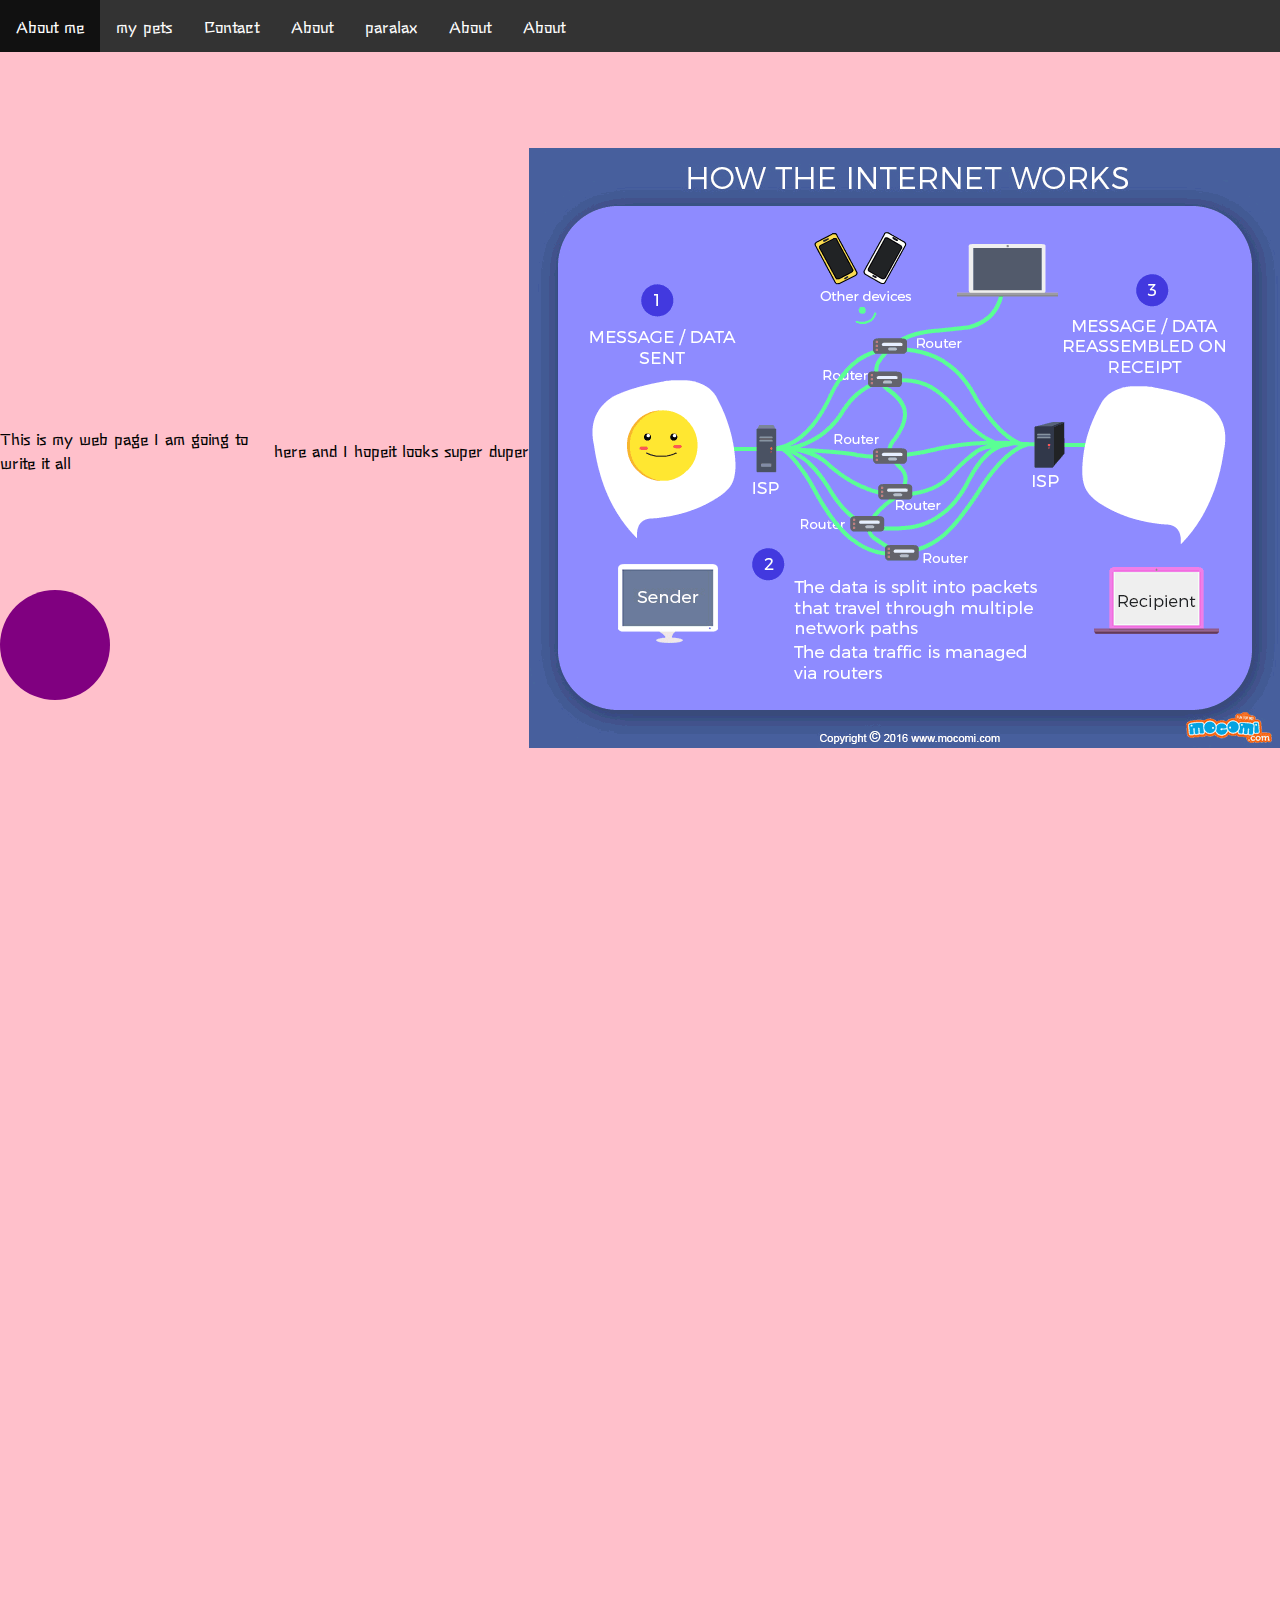
<file: my_pets.html>
<!doctype html>
<html lang="en">

<head>
    <meta charset="UTF-8">
    <title>About Wiessmann</title>
    <link rel="stylesheet" href="wiessmann.css">
    <link rel="stylesheet" href="menu.css">
</head>

<body>
<div class="menu">
        <ul>
            <li><a class="active" href="contact.html">About me</a>
            </li>
            <li><a href="my_pets.html" >my pets</a>
            </li>
            <li><a href="#contact">Contact</a>
            </li>
            <li><a href="#about">About</a>
            </li>
            <li><a href="index.html">paralax</a>
            </li>
            <li><a href="#about">About</a>
            </li>
            <li><a href="#about">About</a>
            </li>
        </ul>
    </div>
	
	<div class="paralax">
        <section>
            <ul>
                <li class="scroll" data-rate='0.8' data-direction='v'>This is my web page I am going to write it all</li>
                <li class="scroll" data-rate='2' data-direction='v'>here and I hope</li>
                <li class="scroll" data-rate='1.5' data-direction='v'>it looks super duper</li>
                <li class="scroll" data-rate='-2' data-direction='v'><img src="MOC_GIFO_INTERNET1.gif"></li>
            </ul>

        </section>
        <section>
		
		</section>

        <span class="scroll" data-rate='2' data-direction='h'></span>
    </div>
</body>
<script src="wiessmann.js"></script>

</html>
</file>
<file: wiessmann.css>
@import url('https://fonts.googleapis.com/css2?family=Stick&display=swap');

* {
	margin: 0;
	padding: 0;
}

a {
	color: yellow;
}

a:hover {
	color: blue;
	transition-duration: 0.5s;
}

body {
	height: 100vh;
	font-family: 'Stick', sans-serif;
	font-size: 1em;
}

.paralax section {
	height: 100vh;
	background-color: pink;
}

.paralax ul {
	list-style-type: none;
	display: grid;
	grid-template-columns: repeat(4, auto);
	justify-content: center;
	align-items: middle;
	place-items: center;
	height: 100vh;
}

.paralax span {
	height: 110px;
	width: 110px;
	border-radius: 50%;
	background-color: purple;
	position: absolute;
	bottom: 200px;
	left: 0;
}
</file>
<file: menu.css>
/* source: https://www.w3schools.com/css/tryit.asp?filename=trycss_navbar_horizontal_black*/
 .menu {
    z-index: 100;
}
.menu ul {
    list-style-type: none;
    margin: 0;
    padding: 0;
    overflow: hidden;
    background-color: #333;
    z-index: 100;
}
.menu ul {
    position: fixed;
    top: 0;
    width: 100%;
    z-index: 100;
}
.menu li {
    float: left;
    z-index: 100;
}
.menu li a {
    display: block;
    color: white;
    text-align: center;
    padding: 14px 16px;
    text-decoration: none;
    z-index: 100;
}
.menu li a:hover {
    background-color: #111;
    z-index: 100;
}
</file>
